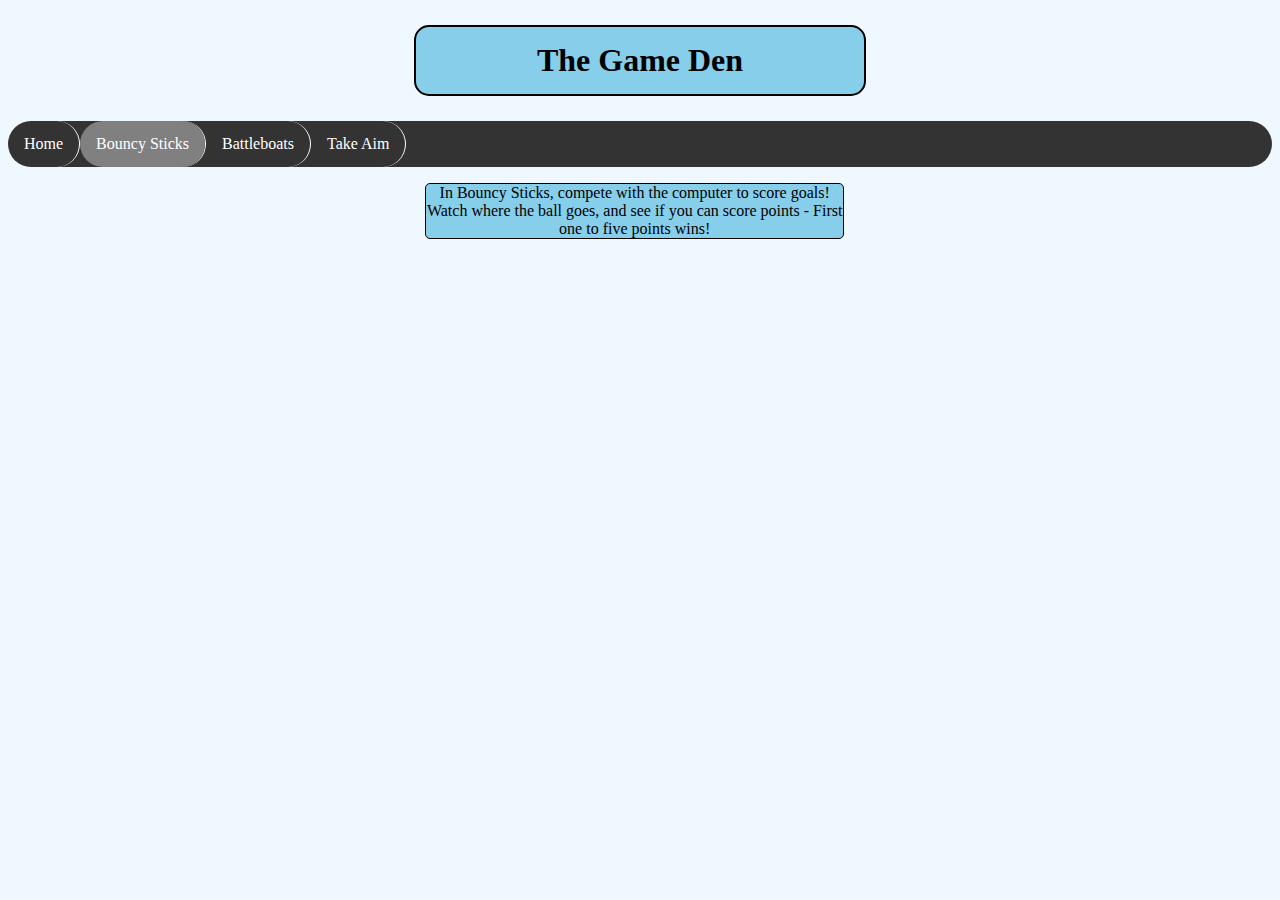
<file: bouncysticks.html>
<!DOCTYPE html>

<html>

<head>
    <meta charset="UTF-8">
    <title>The Game Den</title>
    <meta name="viewport" content="width=device-width,initial-scale=1">
    <link rel="stylesheet" href="css/index.css">
    

</head>

<body onload="">

    <h1>The Game Den</h1>
    <nav>
        <ul>
            <li><a href="index.html">Home</a></li>
            <li><a class="active" href="bouncysticks.html">Bouncy Sticks</a></li>
            <li><a href="battleboats.html">Battleboats</a></li>
            <li><a href="takeaim.html">Take Aim</a></li>
        </ul>
    </nav>

    <p>In Bouncy Sticks, compete with the computer to score goals! Watch where the ball goes, and see if you can score points - 
        First one to five points wins!</p>

        <canvas id="sticksGame" width="600" height = "400"></canvas>
        <script src="js/bouncysticksjs.js"></script>

</body>

</html>
</file>
<file: css/index.css>
body{
    background-color: aliceblue;
}

h1{
    text-align: center;
    background-color: skyblue;
    width: 33%;
    margin:auto;
    border: 2px solid black;
    border-radius: 15px;
    padding: 15px;
    margin-bottom: 25px;
    margin-top: 25px;
}

p{
    border: 1px solid black;
    border-radius: 5px;
    text-align: center;
    width: 33%;
    display: inline-block;
    margin-left: 33%;
    background-color: skyblue;
}

nav ul {
    list-style-type: none;
    margin: 0;
    padding: 0;
    overflow: hidden;
    background-color: #333;
    text-align: center;
    border-radius: 30px;
  }

  li .active{
    background-color: grey;
  }
  
  nav li {
    float: left;
    border-right: 1px solid white;
  }

  nav ul li {
      display: inline-block;
      border-radius: 30px;
  }
  
  nav li a {
    display: block;
    color: white;
    text-align: center;
    padding: 14px 16px;
    text-decoration: none;
    border-radius: 30px;
    
  }
  
  nav li a:hover {
    background-color: grey;
    transition: 0.5s;
    border-radius: 30px;
  }

  canvas{
      border-radius: 1px solid black;
  }
</file>
